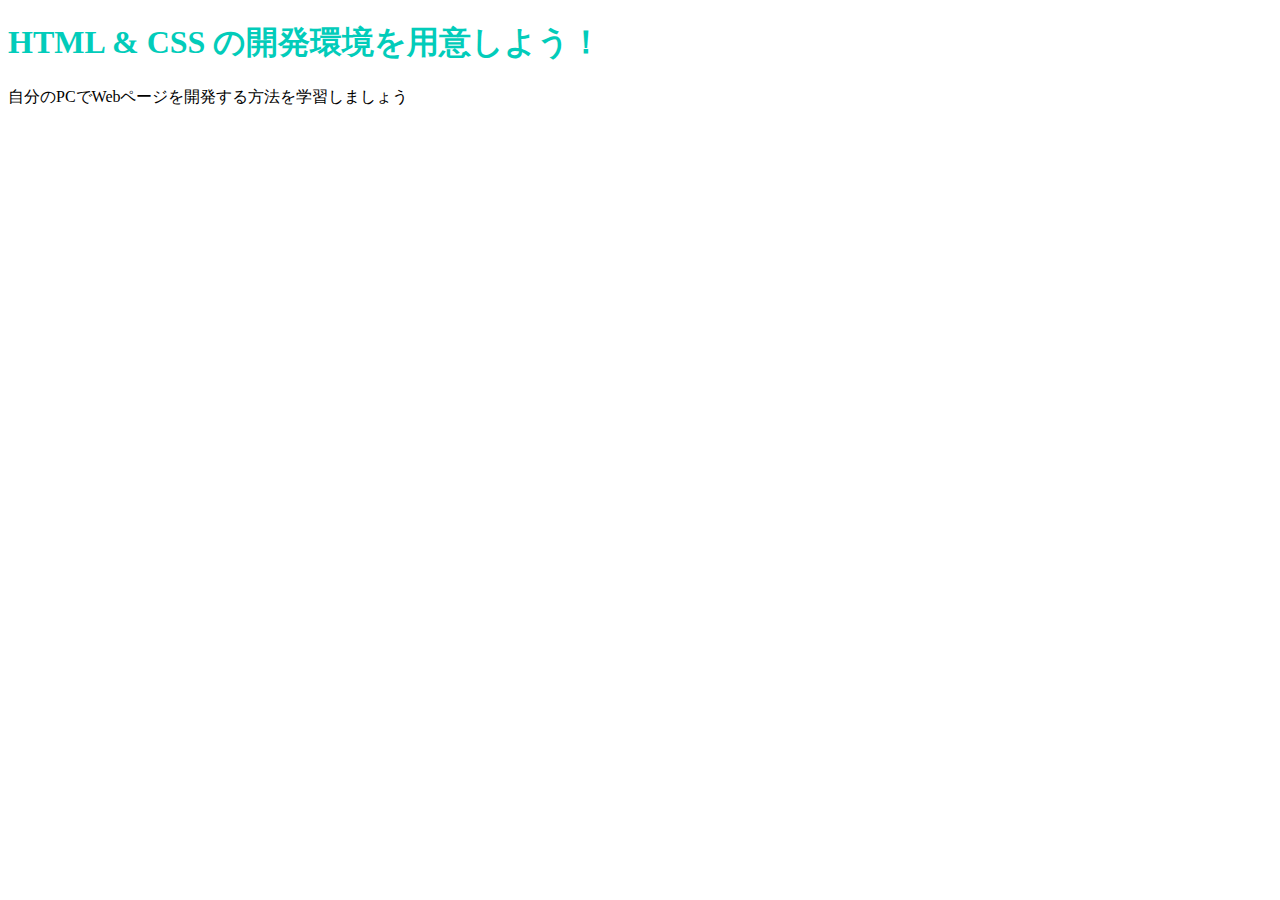
<file: html_lesson/index.html>
<!DOCTYPE html>
<html>
  <head>
    <meta charset="utf-8">
    <title>Progate</title>
    <link rel="stylesheet" href="stylesheet.css">
  </head>
  <body>
    <h1 class="title">HTML & CSS の開発環境を用意しよう！</h1>
    <p>自分のPCでWebページを開発する方法を学習しましょう</p>
  </body>
</html>
</file>
<file: html_lesson/stylesheet.css>
.title {
  color: #02ccba;
}
</file>
